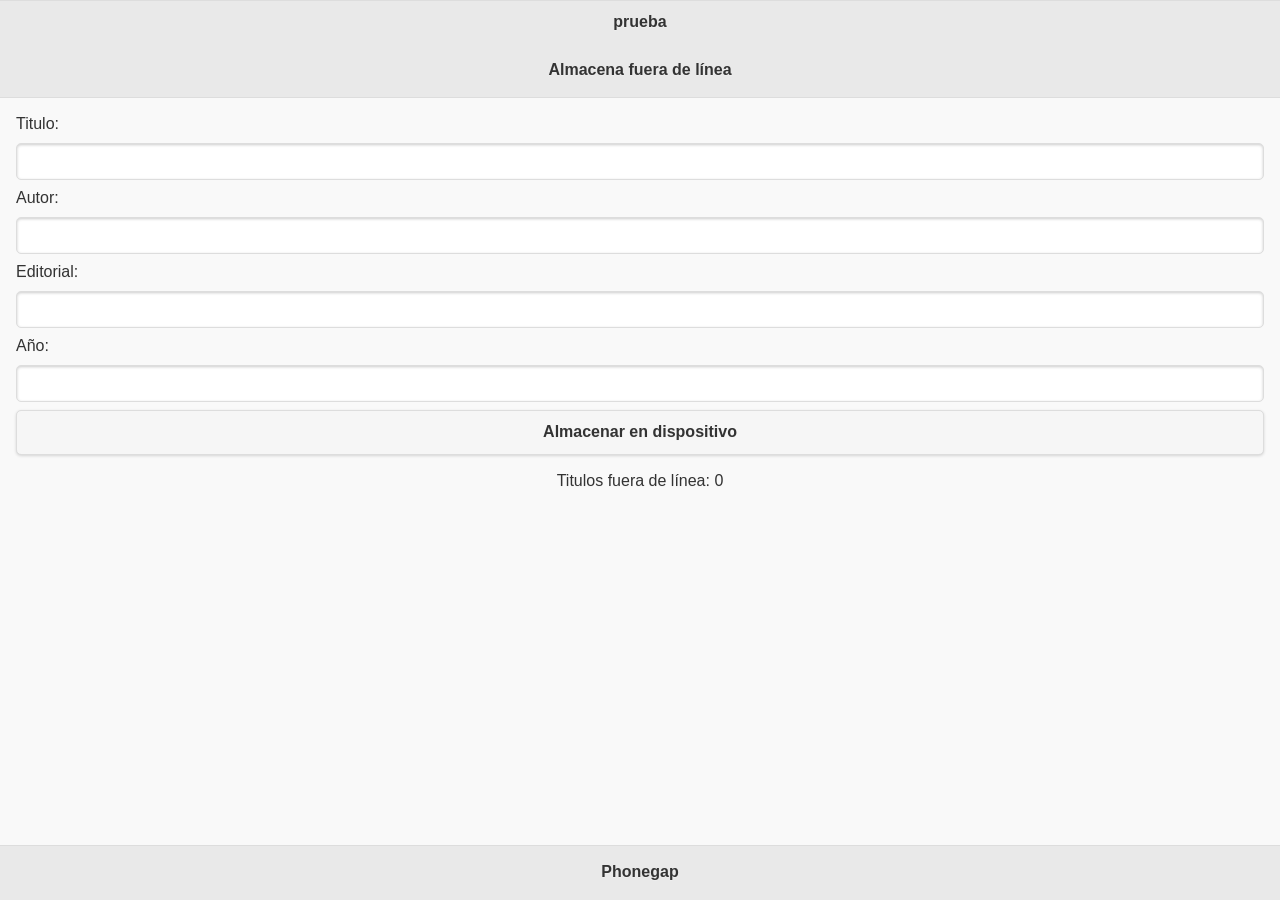
<file: index.html>
<!DOCTYPE html>
<html lang="en">
	<head>
		<meta charset="utf-8" />
		<meta name="viewport" content="user-scalable=no, initial-scale=1, maximum-scale=1, minimum-scale=1, width=device-width" />

		<link rel="stylesheet" href="css/jq_themes/default/jquery.mobile-1.4.5.min.css"/>
		<link rel="stylesheet" href="css/index.css"/>
		<script src="js/jquery.min.js"></script>
		<script src="js/jquery.mobile-1.4.5.min.js"></script>

		<!-- <script type="text/javascript" src="cordova.js"></script> -->
        <script src="js/my-app.js"></script>

		<title>LOCAL STORAGE</title>

	</head>

	<!--ACORDATE DE AGREGAR AL CONFIG.XML a la lista blanca el link de la base datos para que te permita acceder
	    <allow-intent href="http://localhost/php/login.php" />
		<plugin name="cordova-plugin-whitelist" spec="~1.3.0" />
	-->
	<body>
		<div data-role="page"data-theme="a" id="pag1">
			<div data-role="header">
				<h1>prueba</h1>
		    <p>Almacena fuera de línea</p>
		    </div>
			<div data-role="content">
		    	<form action="#" data-ajax="false">
		        <label>Titulo:</label>
		        <input type="text" id="titulo" name="titulo">
		        <label>Autor:</label>
		        <input type="text" id="autor" name="autor">
		        <label>Editorial:</label>
		        <input type="text" id="editorial" name="editorial">
		        <label>Año:</label>
		        <input type="text" id="anio" name="anio">
		        <input type="button" value="Almacenar en dispositivo" id="forma">
		        </form>
		        <div id="salida"></div>
		    </div>
		    <div data-role="footer" data-position="fixed"><p>Phonegap</p></div>
		</div>
	</body>
</html>
</file>
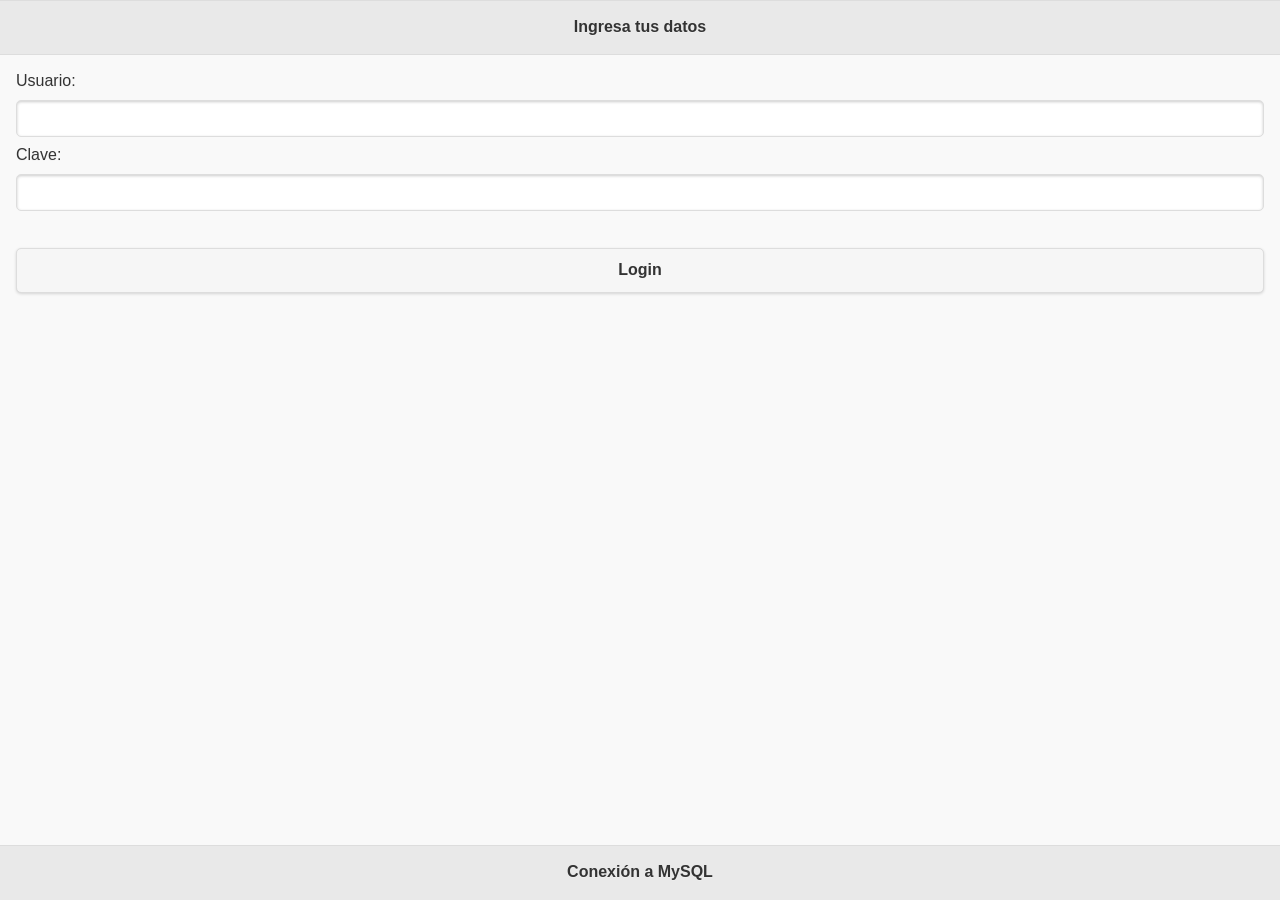
<file: 01-login/index.html>
<!DOCTYPE html>
<html lang="en">
	<head>
		<meta charset="utf-8" />
		<meta name="viewport" content="user-scalable=no, initial-scale=1, maximum-scale=1, minimum-scale=1, width=device-width" />

		<link rel="stylesheet" href="css/jq_themes/default/jquery.mobile-1.4.5.min.css"/>
		<link rel="stylesheet" href="css/index.css"/>
		<script src="js/jquery.min.js"></script>
		<script src="js/jquery.mobile-1.4.5.min.js"></script>

		<!-- <script type="text/javascript" src="cordova.js"></script> -->
        <script src="js/my-app.js"></script>

		<title>LOGIN PHP </title>

	</head>

	<!--ACORDATE DE AGREGAR AL CONFIG.XML a la lista blanca el link de la base datos para que te permita acceder
	    <allow-intent href="http://localhost/php/login.php" />
		<plugin name="cordova-plugin-whitelist" spec="~1.3.0" />
	-->
	<body>
		<div data-role="page" data-theme="a" id="pag1">
			<div data-role="header">
			<p>Ingresa tus datos</p>
		</div>
		<div data-role="content">
			<label>Usuario:</label>
			<input type="text" id="usuario" name="usuario">
			<label>Clave:</label>
			<input type="password" id="clave" name="clave">
			<br>
			<input type="button" value="Login" id="envia">
			<br>
			<div id="mensaje"></div>
		</div>
		<div data-role="footer" id="pie" data-position="fixed">
			<p>Conexión a MySQL</p></div>
		</div>
		<div data-role="page" data-theme="a" id="pag2">
			<div data-role="header">
				<p>Aplicación...</p>
			</div>
			<div data-role="content">
				<p>Bienvenido</p>
			</div>
			<div data-role="footer" data-position="fixed">
				<p>Conexión a MySQL</p></div>
		</div>
	</body>
</html>
</file>
<file: css/index.css>
p{
	text-align:center;
}

canvas{
	background-color:#EEEEEE;
	width:100%;
}
</file>
<file: 01-login/css/index.css>
p{
	text-align:center;
}
</file>
